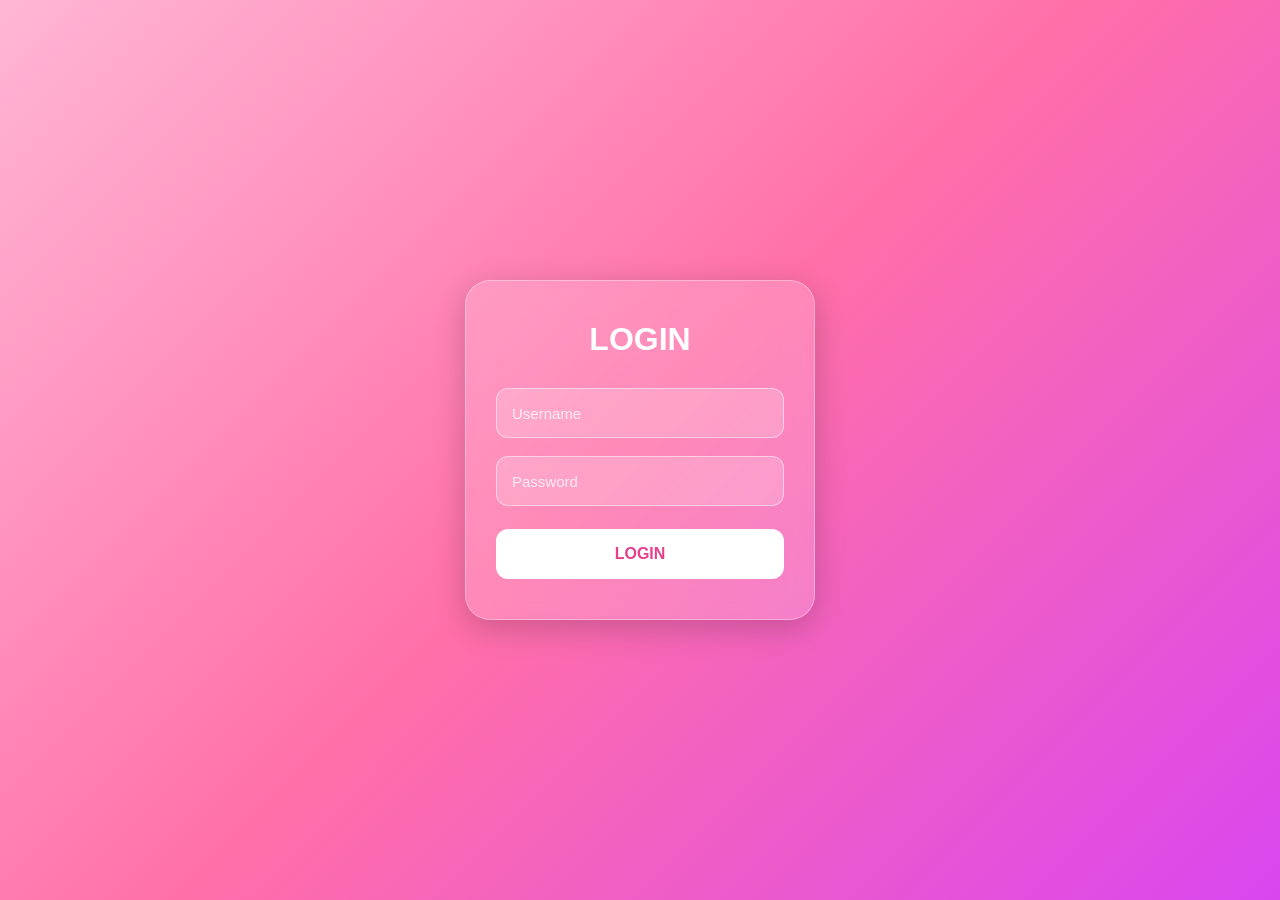
<file: index.html>
<!DOCTYPE html>
<html lang="en">

<head>
    <meta charset="UTF-8">
    <meta name="viewport" content="width=device-width, initial-scale=1.0">

    <title>Login</title>

    <link rel="stylesheet" href="style.css">
</head>

<body>
    <div class="login-container">
        <h1>LOGIN</h1>
        <form id="loginForm">
            <input
                type="text"
                id="username"
                placeholder="Username"
                autocomplete="username"
            >
            <input
                type="password"
                id="password"
                placeholder="Password"
                autocomplete="current-password"
            >
            <button type="submit">
                LOGIN
            </button>
        </form>
    </div>

    <script src="script.js"></script>
</body>

</html>
</file>
<file: style.css>
* {
    margin: 0;
    padding: 0;
    box-sizing: border-box;

    font-family: Arial, sans-serif;
}


body {
    min-height: 100vh;

    display: flex;
    justify-content: center;
    align-items: center;

    padding: 20px;

    background: linear-gradient(
        135deg,
        #ffb6d5,
        #ff6fa8,
        #d946ef
    );
}


/* =========================
   GLASS LOGIN CONTAINER
========================= */

.login-container {
    width: 100%;
    max-width: 350px;

    padding: 40px 30px;

    background: rgba(255, 255, 255, 0.18);

    border: 1px solid rgba(255, 255, 255, 0.35);

    border-radius: 25px;

    backdrop-filter: blur(15px);
    -webkit-backdrop-filter: blur(15px);

    box-shadow:
        0 8px 32px rgba(0, 0, 0, 0.2);

    text-align: center;
}


/* =========================
   TITLE
========================= */

.login-container h1 {
    color: white;

    font-size: 32px;

    margin-bottom: 30px;
}


/* =========================
   INPUTS
========================= */

.login-container input {
    width: 100%;
    height: 50px;

    margin-bottom: 18px;

    padding: 0 15px;

    border: 1px solid rgba(255, 255, 255, 0.5);

    border-radius: 12px;

    background: rgba(255, 255, 255, 0.2);

    color: white;

    font-size: 15px;

    outline: none;

    transition: 0.3s;
}


.login-container input::placeholder {
    color: rgba(255, 255, 255, 0.8);
}


.login-container input:focus {
    background: rgba(255, 255, 255, 0.3);

    border-color: white;
}


/* =========================
   LOGIN BUTTON
========================= */

.login-container button {
    width: 100%;
    height: 50px;

    margin-top: 5px;

    border: none;

    border-radius: 12px;

    background: white;

    color: #e83e8c;

    font-size: 16px;

    font-weight: bold;

    cursor: pointer;

    transition: 0.3s;
}


.login-container button:hover {
    transform: translateY(-2px);

    box-shadow:
        0 5px 15px rgba(0, 0, 0, 0.2);
}


.login-container button:active {
    transform: translateY(0);
}


/* =========================
   MOBILE
========================= */

@media (max-width: 480px) {

    body {
        padding: 15px;
    }


    .login-container {
        padding: 35px 25px;

        border-radius: 22px;
    }


    .login-container h1 {
        font-size: 28px;

        margin-bottom: 25px;
    }


    .login-container input {
        height: 48px;
    }


    .login-container button {
        height: 48px;
    }
}
</file>
